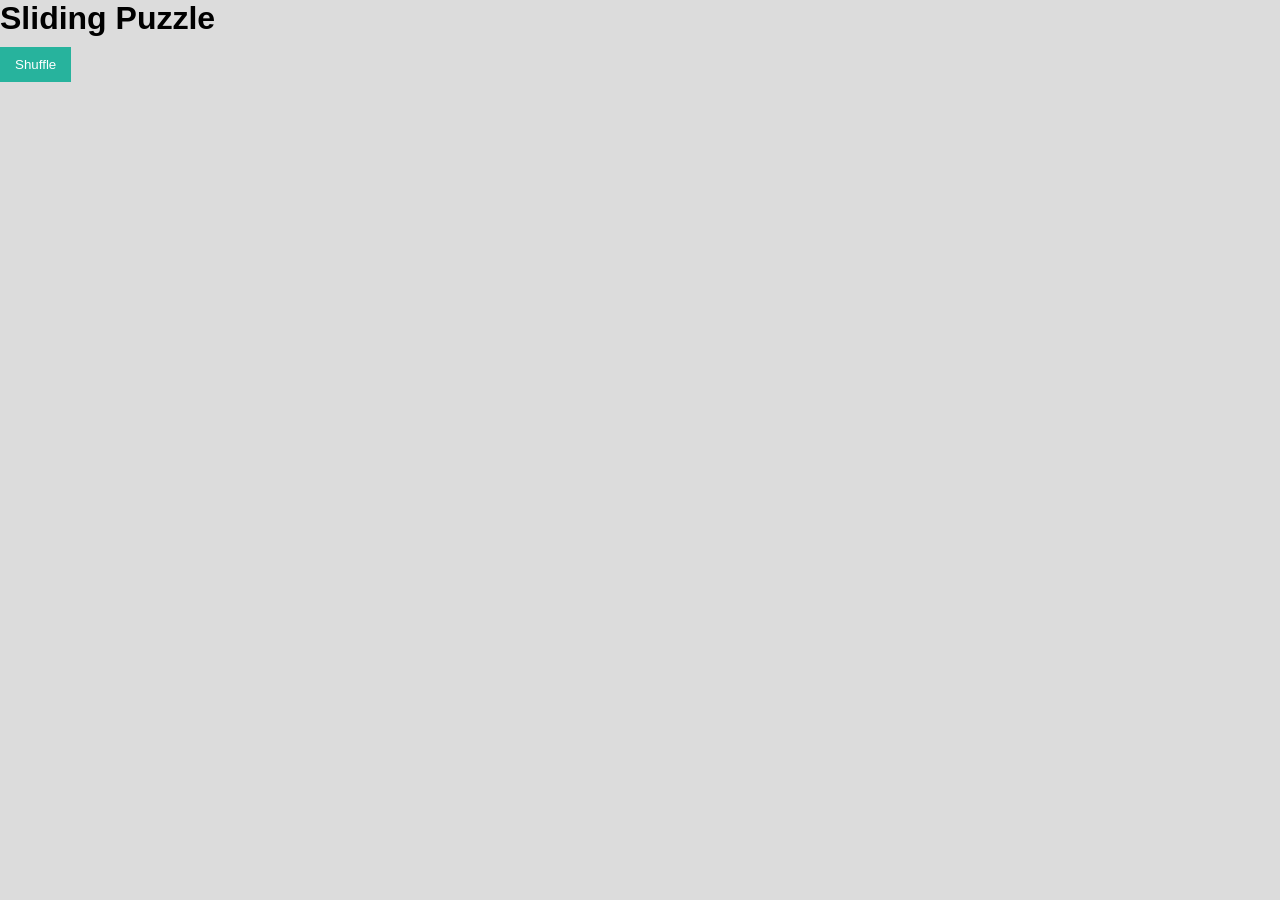
<file: index.html>
<!DOCTYPE html>
<html>
<head>
    <title>Puzzle Game</title>
    <link rel="stylesheet" href="style.css">
</head>
<body>

<h1>Sliding Puzzle</h1>

<div class="puzzle" id="puzzle"></div>

<button onclick="shuffle()">Shuffle</button>

<script src="script.js"></script>
</body>
</html>
</file>
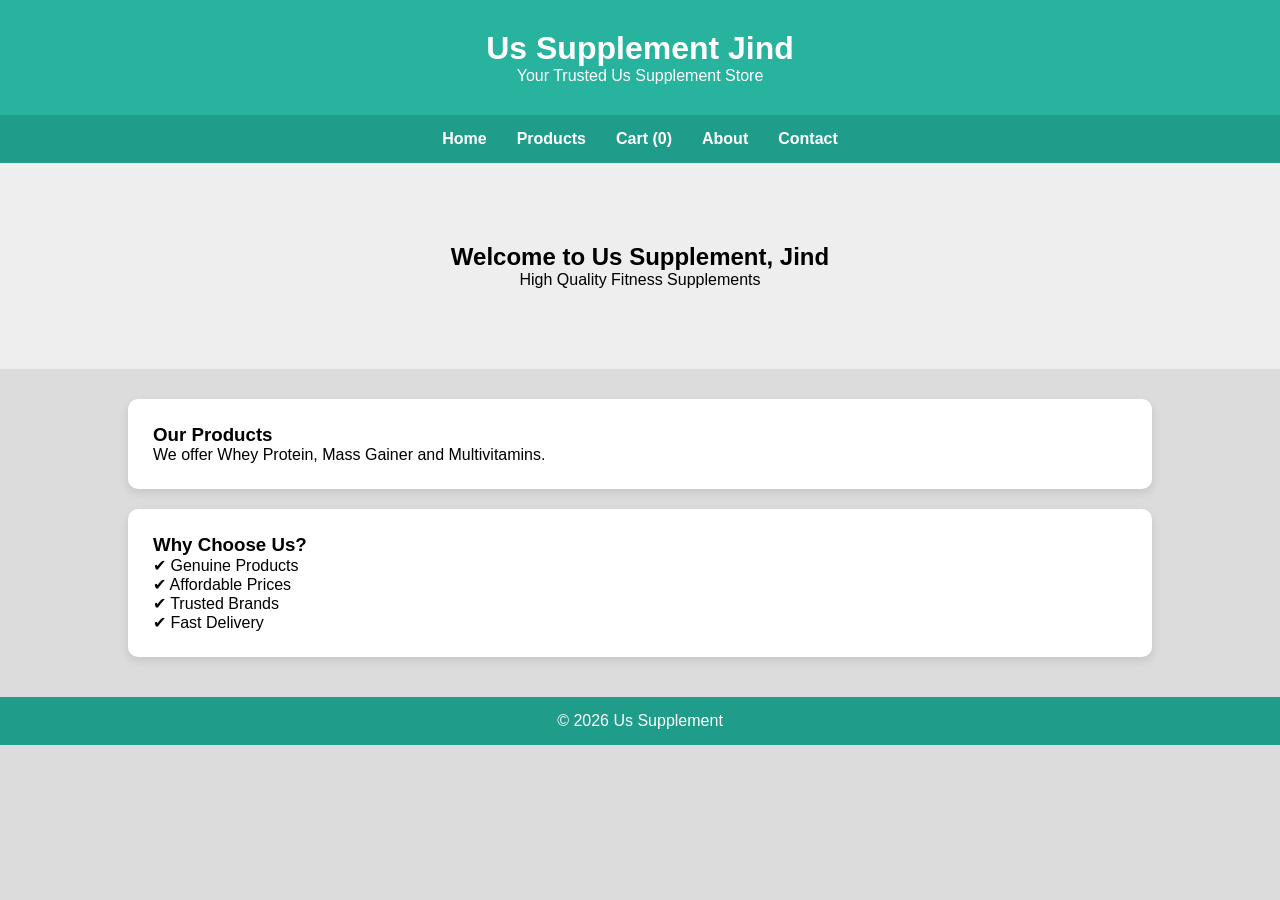
<file: Index.html>
<!DOCTYPE html>
<html>
<head>
<meta charset="UTF-8">
<title>UsSupplement, Jind</title>
<link rel="stylesheet" href="style.css">
</head>

<body>

<header class="header">
<h1>Us Supplement Jind</h1>
<p>Your Trusted Us Supplement Store</p>
</header>

<nav class="navbar">
<a href="index.html">Home</a>
<a href="products.html">Products</a>
<a href="cart.html">Cart (<span id="cart-count">0</span>)</a>
<a href="about.html">About</a>
<a href="contact.html">Contact</a>
</nav>

<section class="hero">
<h2>Welcome to Us Supplement, Jind</h2>
<p>High Quality Fitness Supplements</p>
</section>

<section class="content">

<div class="card">
<h3>Our Products</h3>
<p>We offer Whey Protein, Mass Gainer and Multivitamins.</p>
</div>

<div class="card">
<h3>Why Choose Us?</h3>

✔ Genuine Products<br>
✔ Affordable Prices<br>
✔ Trusted Brands<br>
✔ Fast Delivery

</div>

</section>

<footer>
© 2026 Us Supplement 
</footer>

<script src="script.js"></script>

</body>
</html>
</file>
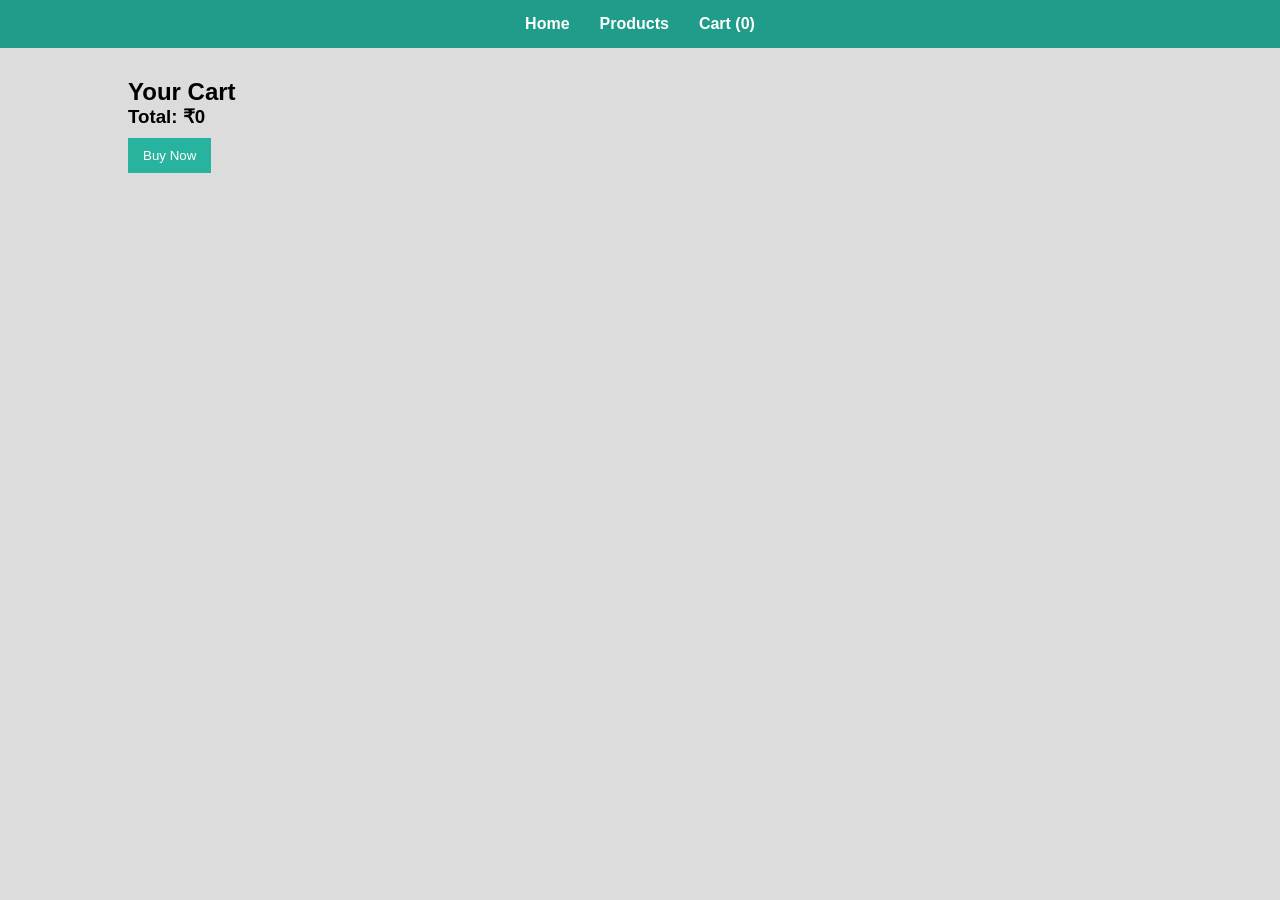
<file: cart.html>
<!DOCTYPE html>
<html>
<head>
<meta charset="UTF-8">
<title>Your Cart</title>
<link rel="stylesheet" href="style.css">
</head>

<body>

<nav class="navbar">
<a href="index.html">Home</a>
<a href="products.html">Products</a>
<a href="cart.html">Cart (<span id="cart-count">0</span>)</a>
</nav>

<section class="content">

<h2>Your Cart</h2>

<div id="cart-items"></div>

<h3 id="total"></h3>

<button onclick="checkout()">Buy Now</button>

</section>

<script src="script.js"></script>

<script>

function checkout(){

let cart = getCart();

if(cart.length===0){
alert("Cart is empty");
return;
}

window.location="checkout.html";

}

</script>

</body>
</html>
</file>
<file: style.css>
*{
margin:0;
padding:0;
box-sizing:border-box;
font-family:Arial;
}

body{
background:#dcdcdc;
}

.header{
background:#27b39d;
color:white;
text-align:center;
padding:30px;
}

.navbar{
background:#1f9d8a;
display:flex;
justify-content:center;
gap:30px;
padding:15px;
}

.navbar a{
color:white;
text-decoration:none;
font-weight:bold;
}

.hero{
text-align:center;
padding:80px;
background:#eee;
}

.content{
width:80%;
margin:auto;
margin-top:30px;
}

.card{
background:white;
padding:25px;
margin-bottom:20px;
border-radius:10px;
box-shadow:0 4px 10px rgba(0,0,0,0.1);
}

.products{
display: grid;
grid-template-columns: repeat(3, 1fr);
gap: 20px;
padding: 20px;
}

.product{
background:white;
padding:20px;
border-radius:10px;
text-align:center;
box-shadow:0 4px 10px rgba(0,0,0,0.1);
}

.product img{
width:200px;
}

button{
background:#27b39d;
color:white;
border:none;
padding:10px 15px;
cursor:pointer;
margin-top:10px;
}

button:hover{
background:#1f9d8a;
}

footer{
background:#1f9d8a;
color:white;
text-align:center;
padding:15px;
margin-top:40px;
}
/* Quantity Buttons */

.qty-box{
display:flex;
align-items:left;
justify-content:left;
gap:10px;
margin:10px 0;
}

.qty-btn{
width:35px;
height:35px;
font-size:20px;
font-weight:bold;
background:#27b39d;
color:white;
border:none;
border-radius:5px;
cursor:pointer;
}

.qty-btn:hover{
background:#1f9d8a;
}

.qty-number{
font-size:18px;
font-weight:bold;
width:30px;
text-align:left;
}
#searchInput{
width:350px;
padding:12px;
font-size:16px;
border-radius:8px;
border:1px solid #ccc;
outline:none;
}

#searchInput:focus{
border-color:#27b39d;
}
</file>
